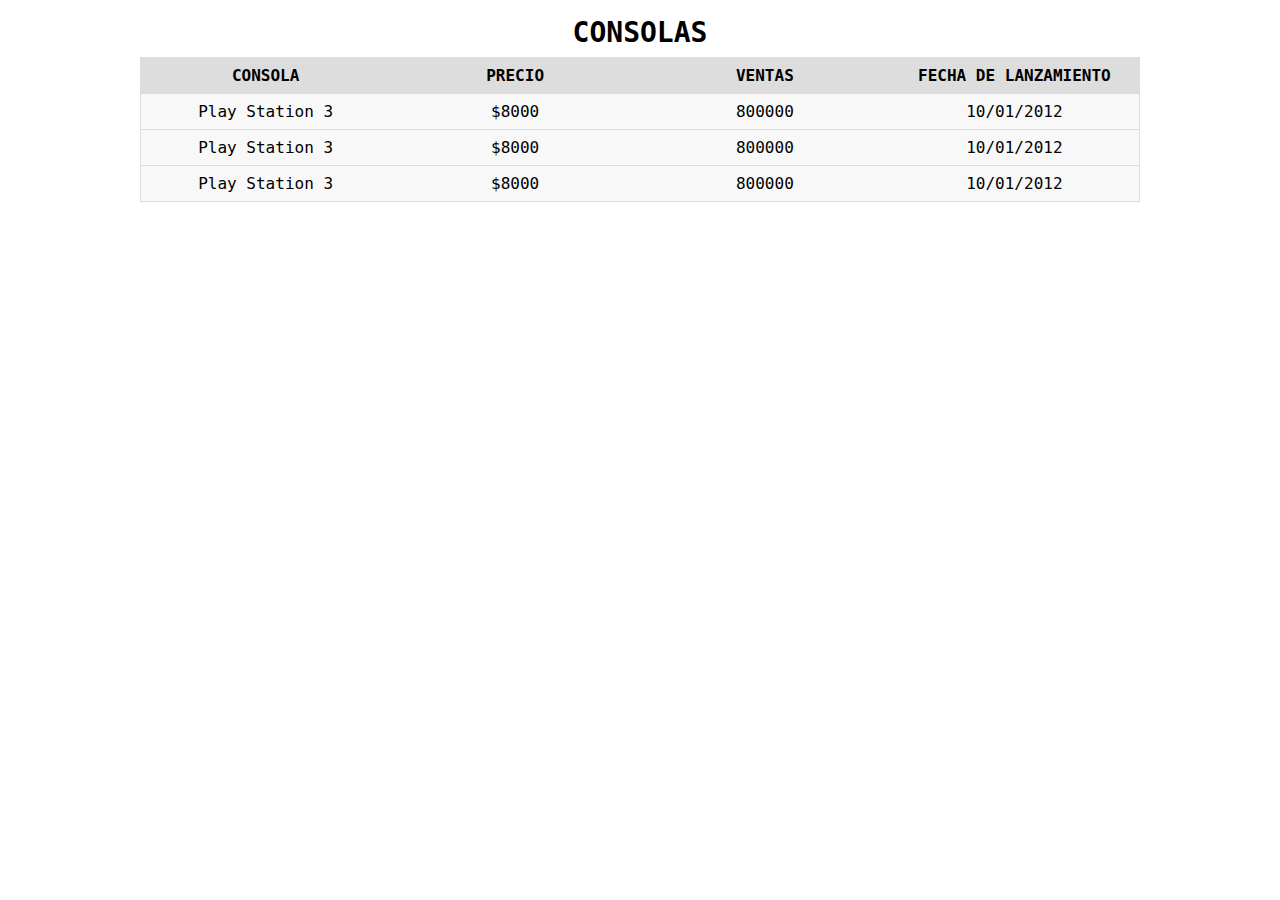
<file: tabla/index.html>
<!DOCTYPE html>
<html lang="en">
<head>
    <meta charset="UTF-8">
    <meta name="viewport" content="width=device-width, initial-scale=1.0">
    <meta http-equiv="X-UA-Compatible" content="ie=edge">
    <title>Tablas</title>

    <link rel="stylesheet" href="estilos.css">
</head>
<body>
    <div class="container">
        <table class="table">
            <caption>Consolas</caption>
            <thead>
                <tr>
                    <th>Consola</th>
                    <th>Precio</th>
                    <th>Ventas</th>
                    <th>Fecha de lanzamiento</th>
                </tr>
            </thead>
            <tbody>
                <tr>
                    <td data-label="Consola">Play Station 3</td>
                    <td data-label="Precio">$8000</td>
                    <td data-label="Ventas">800000</td>
                    <td data-label="Fecha de lanzamiento">10/01/2012</td>
                </tr>
                <tr>
                    <td data-label="Consola">Play Station 3</td>
                    <td data-label="Precio">$8000</td>
                    <td data-label="Ventas">800000</td>
                    <td data-label="Fecha de lanzamiento">10/01/2012</td>
                </tr>
                <tr>
                    <td data-label="Consola">Play Station 3</td>
                    <td data-label="Precio">$8000</td>
                    <td data-label="Ventas">800000</td>
                    <td data-label="Fecha de lanzamiento">10/01/2012</td>
                </tr>
            </tbody>
        </table>
    </div>
</body>
</html>
</file>
<file: tabla/estilos.css>
body {
    font-family: monospace;
}

.container {
    width: 100%;
    max-width: 1000px;
    margin: auto;
}

.table {
    width: 100%;
    border: 1px solid #ccc;
    border-collapse: collapse;
    margin: 0;
    padding: 0;
    table-layout: fixed;
}

.table caption {
    font-size: 28px;
    text-transform: uppercase;
    font-weight: bold;
    margin: 8px 0px;
}

.table tr {
    background-color: #f8f8f8;
    border: 1px solid #ddd;
}

.table th, .table td {
    font-size: 16px;
    padding: 8px;
    text-align: center;
}

.table thead th{ 
    text-transform: uppercase;
    background-color: #ddd;
}

.table tbody tr:hover {
    background-color: rgba(0, 0, 0, 0.2);
}

.table tbody td:hover {
    background-color: rgba(0, 0, 0, 0.3);
}

@media screen and (max-width: 600px) {
    .table {
        border: 0px;
    }
    .table caption {
        font-size: 22px;
    }
    .table thead {
        display: none;
    }
    .table tr {
        margin-bottom: 8px;
        border-bottom: 4px solid #ddd;
        display: block;
    }
    .table th, .table td {
        font-size: 12px;
    }
    .table td {
        display: block;
        border-bottom: 1px solid #ddd;
        text-align: right;
    }
    .table  td:last-child {
        border-bottom: 0px;
    }
    .table td::before {
        content: attr(data-label);
        font-weight: bold;
        text-transform: uppercase;
        float: left;
    }
}
</file>
